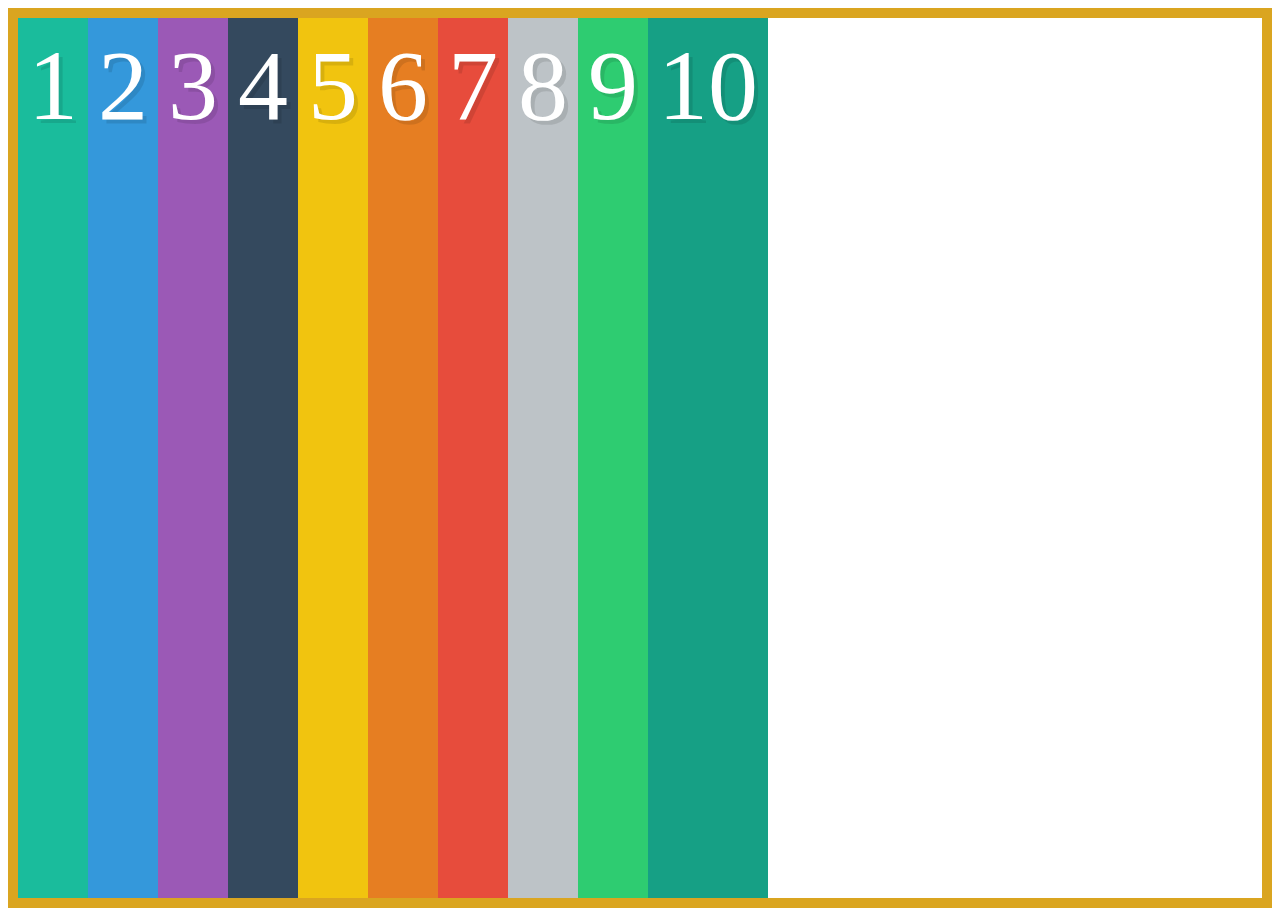
<file: FlexBox/index.html>
<!DOCTYPE html>
<html>
<head>

    <meta charset = "UTF-8">
    <title>
        FlexBox Practice
    </title>
    <link href = "flexBox.css" rel = "stylesheet" type = "text/css">


</head>
<body>


    <div class = "container">
        <div class = "box box1">1</div>
        <div class = "box box2">2</div>
        <div class = "box box3">3</div>
        <div class = "box box4">4</div>
        <div class = "box box5">5</div>
        <div class = "box box6">6</div>
        <div class = "box box7">7</div>
        <div class = "box box8">8</div>
        <div class = "box box9">9</div>
        <div class = "box box10">10</div>
    </div>


</body>
</html>
</file>
<file: FlexBox/flexBox.css>
/* Box-sizing border-box */
* { -moz-box-sizing: border-box; -webkit-box-sizing: border-box; box-sizing: border-box; }


/* Some default styles to make each box visible */
.box {
  color:white;
  font-size: 100px;
  text-align: center;
  text-shadow:4px 4px 0 rgba(0,0,0,0.1);
  padding:10px;
}

/* Colours for each box */
.box1 { background:#1abc9c;}
.box2 { background:#3498db;}
.box3 { background:#9b59b6;}
.box4 { background:#34495e;}
.box5 { background:#f1c40f;}
.box6 { background:#e67e22;}
.box7 { background:#e74c3c;}
.box8 { background:#bdc3c7;}
.box9 { background:#2ecc71;}
.box10 { background:#16a085;}


/* We start writing out flexbox here. The above is just page setup */
.container {
  display:flex;
  border:10px solid goldenrod;
  height:100vh;
}
</file>
